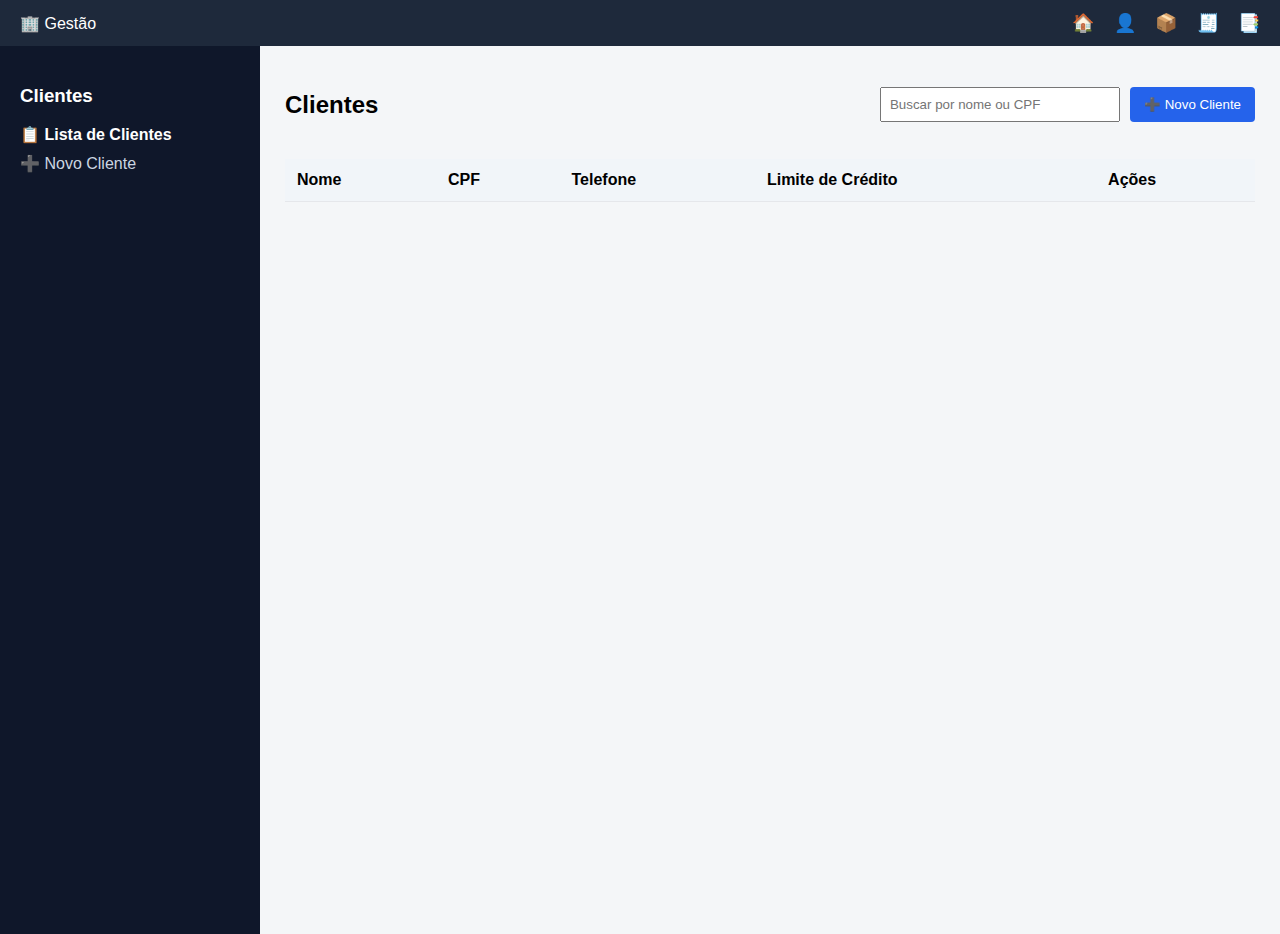
<file: clientes/clientes.html>
<!DOCTYPE html>
<html lang="pt-BR">
<head>
    <meta charset="UTF-8">
    <title>Clientes | Sistema de Gestão</title>
    <link rel="stylesheet" href="css/clientes.css">
</head>


<body>

<!-- MENU SUPERIOR -->
<header class="topbar">
    <div class="logo">🏢 Gestão</div>

    <nav class="main-menu">
        <a href="../index.html">🏠</a>
        <a href="../cadastro.html" class="active">👤</a>
        <a href="../estoque.html">📦</a>
        <a href="../pedidos.html">🧾</a>
        <a href="../relatorios.html">📑</a>
    </nav>
</header>

<div class="layout">

    <!-- SUBMENU -->
    <aside class="sidebar">
        <h3>Clientes</h3>
        <a href="#" class="active">📋 Lista de Clientes</a>
        <a href="#">➕ Novo Cliente</a>
    </aside>

    <!-- CONTEÚDO -->
    <main class="content">

        <div class="content-header">
            <h2>Clientes</h2>

            <div class="actions">
                <input type="text" placeholder="Buscar por nome ou CPF">
                <button class="btn primary" id="btnNovoCliente">➕ Novo Cliente</button>
            </div>
        </div>

        <!-- TABELA -->
        <table class="table">
            <thead>
                <tr>
                    <th>Nome</th>
                    <th>CPF</th>
                    <th>Telefone</th>
                    <th>Limite de Crédito</th>
                    <th>Ações</th>
                </tr>
            </thead>
            <tbody id="listaClientes">
</tbody>
        </table>

    </main>
</div>
<script src="js/clientes.js"></script>
<!-- MODAL NOVO CLIENTE -->
<div class="modal" id="modalCliente">
    <div class="modal-content">
        <h3>➕ Novo Cliente</h3>

        <label>Nome completo</label>
        <input type="text" placeholder="Ex: João da Silva">

        <label>CPF</label>
        <input type="text" placeholder="000.000.000-00">

        <label>Telefone</label>
        <input type="text" placeholder="(31) 99999-0000">

        <label>E-mail</label>
        <input type="email" placeholder="Opcional">

        <label>Limite de Crédito</label>
        <input type="number" placeholder="Ex: 500">

        <label>Observações</label>
        <textarea placeholder="Opcional"></textarea>

        <div class="modal-actions">
            <button class="btn primary" id="salvarCliente">Salvar</button>
            <button class="btn" id="fecharModalCliente">Cancelar</button>
        </div>
    </div>
</div>
</body>
</html>
</file>
<file: clientes/css/clientes.css>
/* Layout base */
body {
    margin: 0;
    font-family: Arial, Helvetica, sans-serif;
    background: #f4f6f8;
}

.topbar {
    background: #1e293b;
    color: #fff;
    padding: 12px 20px;
    display: flex;
    justify-content: space-between;
    align-items: center;
}

.main-menu a {
    color: #cbd5e1;
    margin-left: 15px;
    text-decoration: none;
    font-size: 18px;
}

.main-menu a.active {
    color: #fff;
}

.layout {
    display: flex;
}

.sidebar {
    width: 220px;
    background: #0f172a;
    color: #fff;
    min-height: calc(100vh - 52px);
    padding: 20px;
}

.sidebar a {
    display: block;
    color: #cbd5e1;
    text-decoration: none;
    margin: 10px 0;
}

.sidebar a.active {
    color: #fff;
    font-weight: bold;
}

.content {
    flex: 1;
    padding: 25px;
}

/* Cabeçalho da tela */
.content-header {
    display: flex;
    justify-content: space-between;
    align-items: center;
    margin-bottom: 20px;
}

.actions {
    display: flex;
    gap: 10px;
}

.actions input {
    padding: 8px;
    width: 220px;
}

/* Botões */
.btn {
    padding: 8px 14px;
    border: none;
    cursor: pointer;
    background: #e5e7eb;
    border-radius: 4px;
}

.btn.primary {
    background: #2563eb;
    color: #fff;
}

.btn.warning {
    background: #f59e0b;
    color: #fff;
}

.btn.small {
    padding: 5px 8px;
    font-size: 13px;
}

/* Tabela */
.table {
    width: 100%;
    border-collapse: collapse;
    background: #fff;
}

.table th,
.table td {
    padding: 12px;
    border-bottom: 1px solid #e5e7eb;
    text-align: left;
}

.table th {
    background: #f1f5f9;
}
/* MODAL */
.modal {
    display: none;
    position: fixed;
    top: 0;
    left: 0;
    width: 100%;
    height: 100%;
    background: rgba(0,0,0,0.5);
    justify-content: center;
    align-items: center;
    z-index: 999;
}

.modal-content {
    background: #fff;
    padding: 20px;
    width: 420px;
    border-radius: 6px;
}

.modal-content label {
    display: block;
    margin-top: 12px;
    font-weight: bold;
}

.modal-content input,
.modal-content textarea {
    width: 100%;
    padding: 8px;
    margin-top: 5px;
}

.modal-actions {
    display: flex;
    justify-content: flex-end;
    gap: 10px;
    margin-top: 15px;
}
</file>
